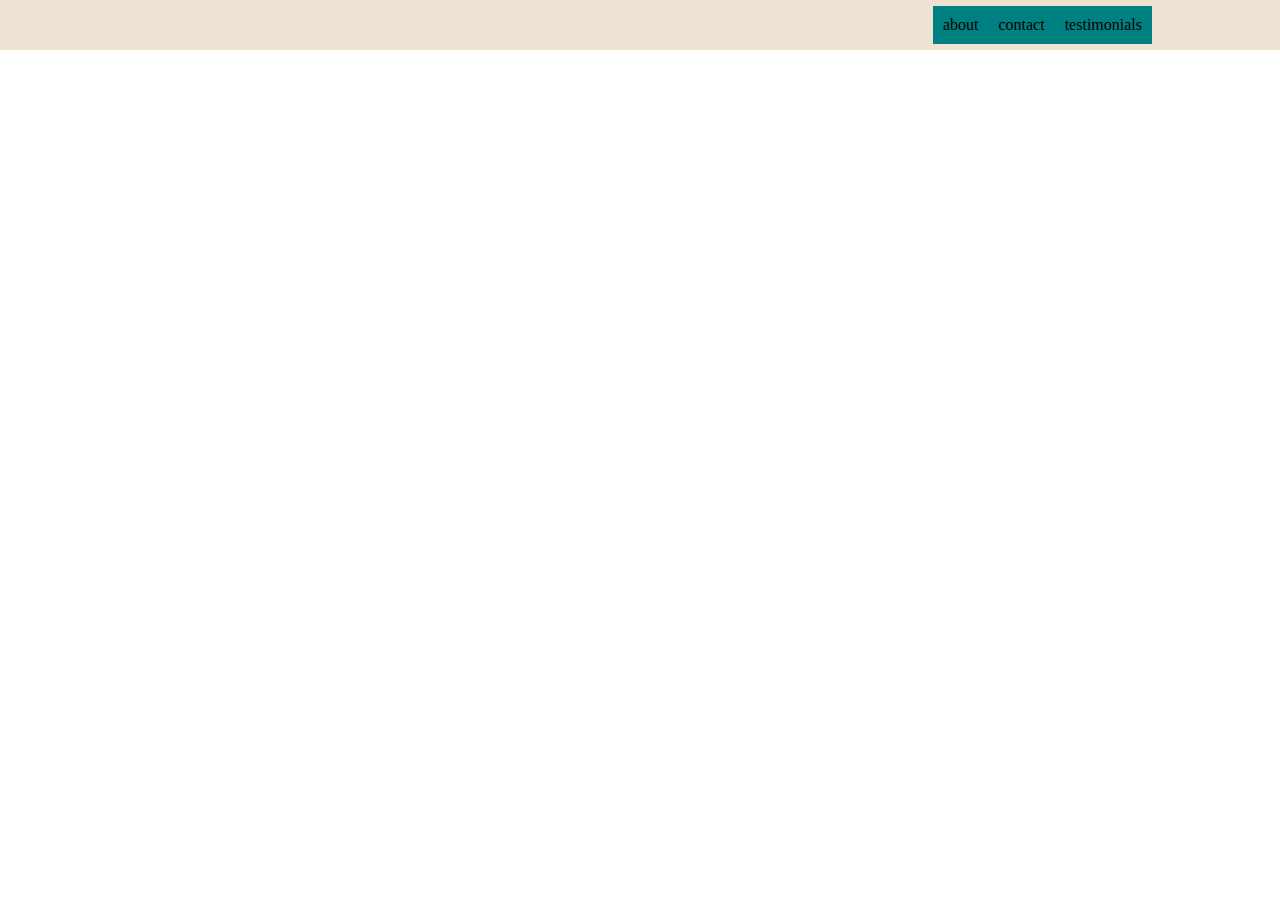
<file: index.html>
<!DOCTYPE html>
<html lang="en">
<head>
    <meta charset="UTF-8">
    <meta http-equiv="X-UA-Compatible" content="IE=edge">
    <meta name="viewport" content="width=device-width, initial-scale=1.0">
    <link href="style.css" rel="stylesheet">
    <title>Document</title>
</head>
<body>
    <div class="nav">
        <div class="icon"></div>
        <div class="nav__items">
            <div class="nav__item">about</div>
            <div class="nav__item">contact</div>
            <div class="nav__item">testimonials</div>
        </div>
        
    </div>
    
</body>
</html>
</file>
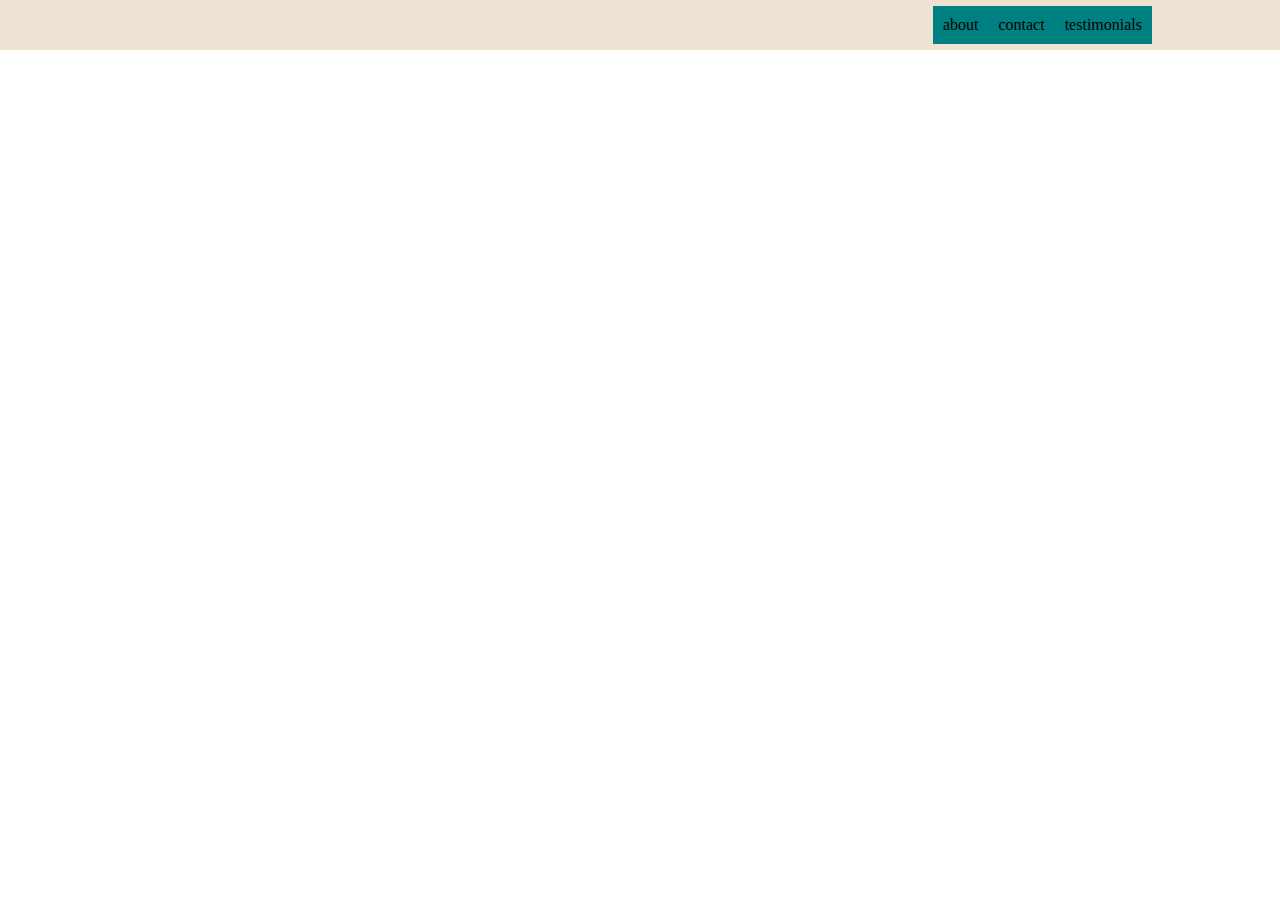
<file: nav/index.html>
<!DOCTYPE html>
<html lang="en">
<head>
    <meta charset="UTF-8">
    <meta http-equiv="X-UA-Compatible" content="IE=edge">
    <meta name="viewport" content="width=device-width, initial-scale=1.0">
    <link href="style.css" rel="stylesheet">
    <title>Document</title>
</head>
<body>
    <div class="nav">
        <div class="icon"></div>
        <ul class="nav__items">
            <li class="nav__item">about</li>
            <li class="nav__item">contact</li>
            <li class="nav__item">testimonials</li>
        </ul>
        
    </div>
    <script src="script.js"></script>
</body>
</htli
</file>
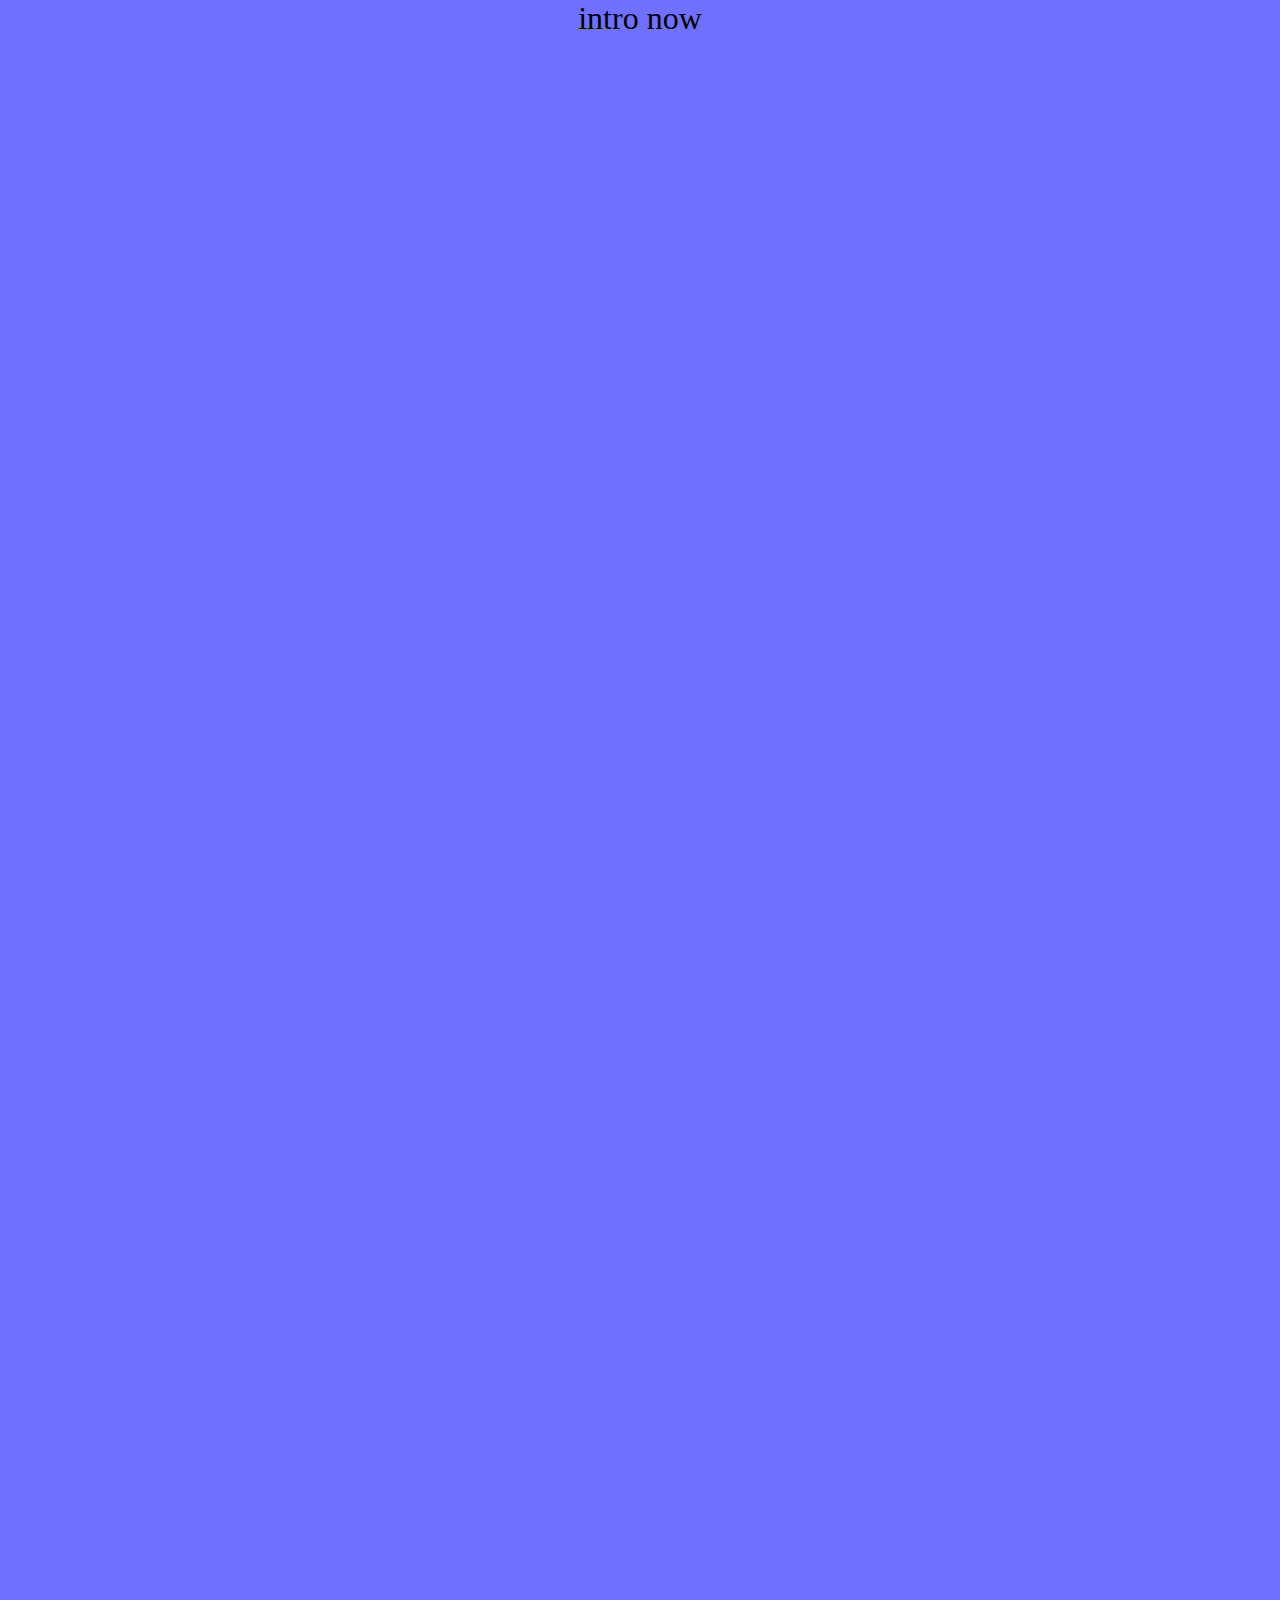
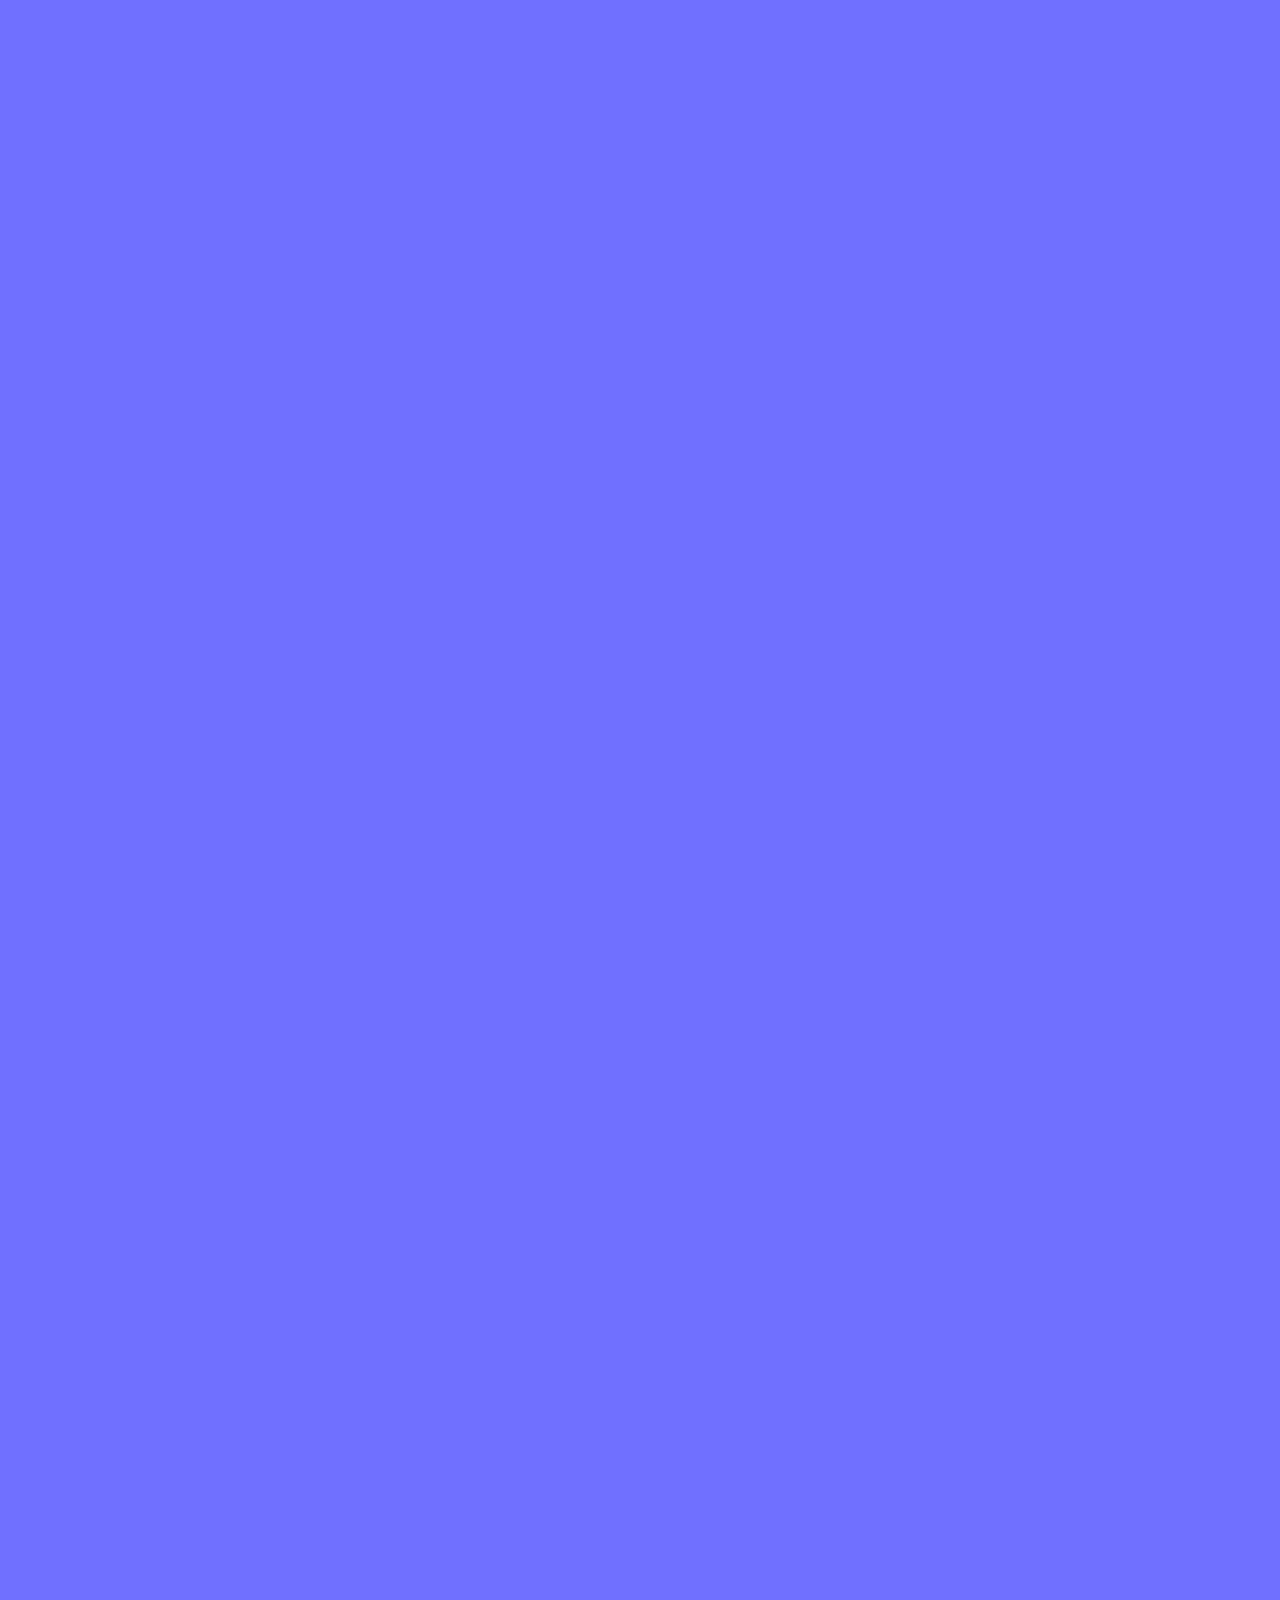
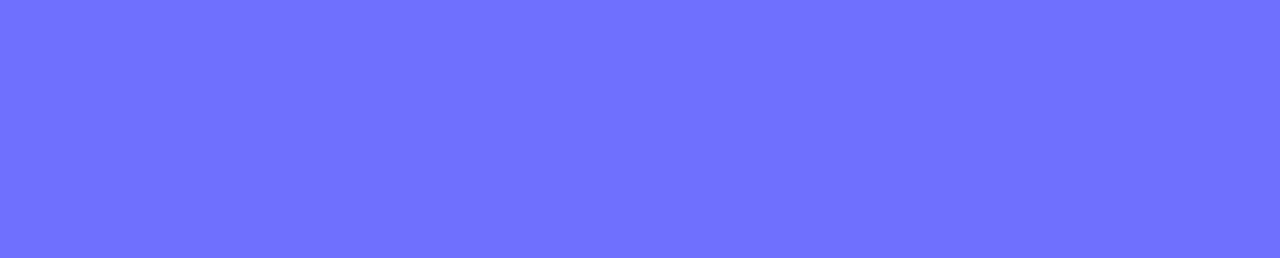
<file: other1/index.html>
<!DOCTYPE html>
<html lang="en">
<head>
    <meta charset="UTF-8">
    <meta http-equiv="X-UA-Compatible" content="IE=edge">
    <meta name="viewport" content="width=device-width, initial-scale=1.0">
    <link href="style.css" rel="stylesheet">
    <title>Document</title>
</head>
<body>
    <div class="hero text">intro now</div>
    <div class="sections">
    <div class="hidden section section1"><span class="text">stuff1</span></div>
    <div class="hidden section section2"><span class="text">stuff2</span></div>
    <div class="hidden section section3"><span class="text">stuff3</span></div>
</div>
    <script src="script.js"></script>
</body>
</html>
</file>
<file: style.css>
* {
  -webkit-box-sizing: border-box;
          box-sizing: border-box;
  padding: 0;
  margin: 0;
}

.nav {
  display: inline-block;
  width: 100%;
  height: 50px;
  background-color: rgba(210, 180, 140, 0.384);
}

.nav__items {
  width: 100%;
  height: 100%;
  display: -webkit-box;
  display: -ms-flexbox;
  display: flex;
  -webkit-box-orient: horizontal;
  -webkit-box-direction: normal;
      -ms-flex-direction: row;
          flex-direction: row;
  -webkit-box-pack: end;
      -ms-flex-pack: end;
          justify-content: flex-end;
  padding-right: 10%;
  -webkit-box-align: center;
      -ms-flex-align: center;
          align-items: center;
}

.nav__item {
  padding: 10px;
  background-color: teal;
}
/*# sourceMappingURL=style.css.map */
</file>
<file: nav/style.css>
* {
  -webkit-box-sizing: border-box;
          box-sizing: border-box;
  padding: 0;
  margin: 0;
}

.nav {
  display: inline-block;
  width: 100%;
  height: 50px;
  background-color: rgba(210, 180, 140, 0.384);
}

.nav__items {
  width: 100%;
  height: 100%;
  display: -webkit-box;
  display: -ms-flexbox;
  display: flex;
  -webkit-box-orient: horizontal;
  -webkit-box-direction: normal;
      -ms-flex-direction: row;
          flex-direction: row;
  -webkit-box-pack: end;
      -ms-flex-pack: end;
          justify-content: flex-end;
  padding-right: 10%;
  -webkit-box-align: center;
      -ms-flex-align: center;
          align-items: center;
}

.nav__item {
  padding: 10px;
  background-color: teal;
  list-style-type: none;
}

.faded {
  -webkit-transition: opacity ease-in-out .2s;
  transition: opacity ease-in-out .2s;
  opacity: .5;
}
/*# sourceMappingURL=style.css.map */
</file>
<file: other1/style.css>
* {
  -webkit-box-sizing: border-box;
          box-sizing: border-box;
  margin: 0;
  padding: 0;
}

body {
  background-color: rgba(0, 0, 255, 0.562);
}

.text {
  font-size: 2rem;
  display: inline-block;
}

.section {
  width: 100%;
  text-align: center;
  -webkit-transition: opacity 1s, -webkit-transform 1s;
  transition: opacity 1s, -webkit-transform 1s;
  transition: transform 1s, opacity 1s;
  transition: transform 1s, opacity 1s, -webkit-transform 1s;
}

.section1 {
  height: 110vh;
  background-attachment: fixed;
  background-image: -webkit-gradient(linear, left top, left bottom, from(rgba(0, 128, 0, 0.5)), to(rgba(0, 128, 0, 0.5))), url("pics/download.jpg");
  background-image: linear-gradient(rgba(0, 128, 0, 0.5), rgba(0, 128, 0, 0.5)), url("pics/download.jpg");
}

.section2 {
  height: 100vh;
  background-color: rgba(255, 255, 0, 0.178);
}

.section3 {
  height: 50vh;
}

.hidden {
  opacity: 0;
  -webkit-transform: translateY(8rem);
          transform: translateY(8rem);
}

.hero {
  display: block;
  text-align: center;
  height: 110vh;
}
/*# sourceMappingURL=style.css.map */
</file>
